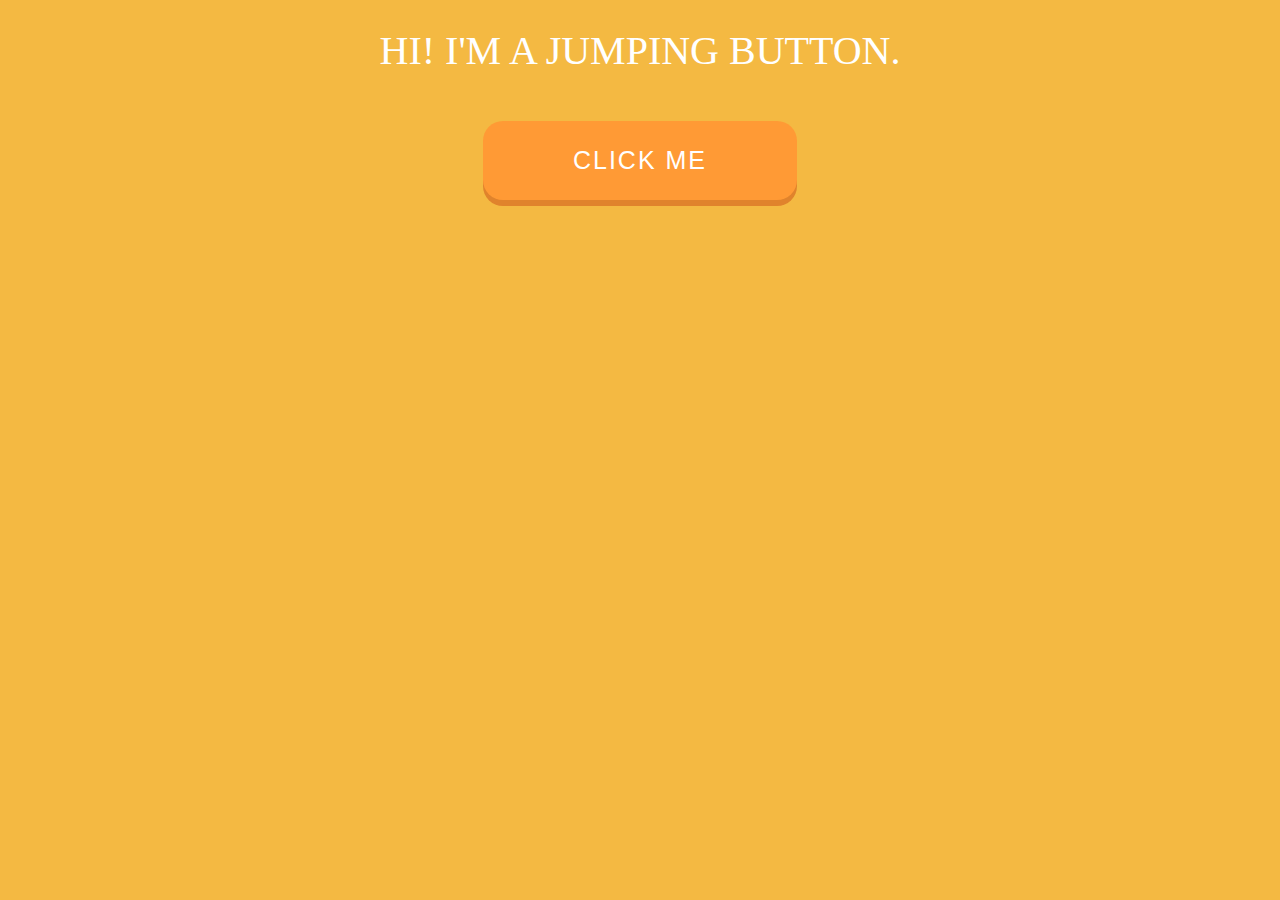
<file: Animated-Button/index.html>
<!DOCTYPE html>
<html lang="en">
<head>
	<meta charset="UTF-8">
	<meta name="viewport" content="width=device-width, user-scalable=no, initial-scale=1.0, maximum-scale=1.0, minimum-scale=1.0">
	<link rel="stylesheet" type="text/css" href="style.css">
	<title>Document</title>
</head>
<body><h1>Hi! I'm a jumping button.</h1>
	<button>CLICK ME</button>	
</body>
</html>
</file>
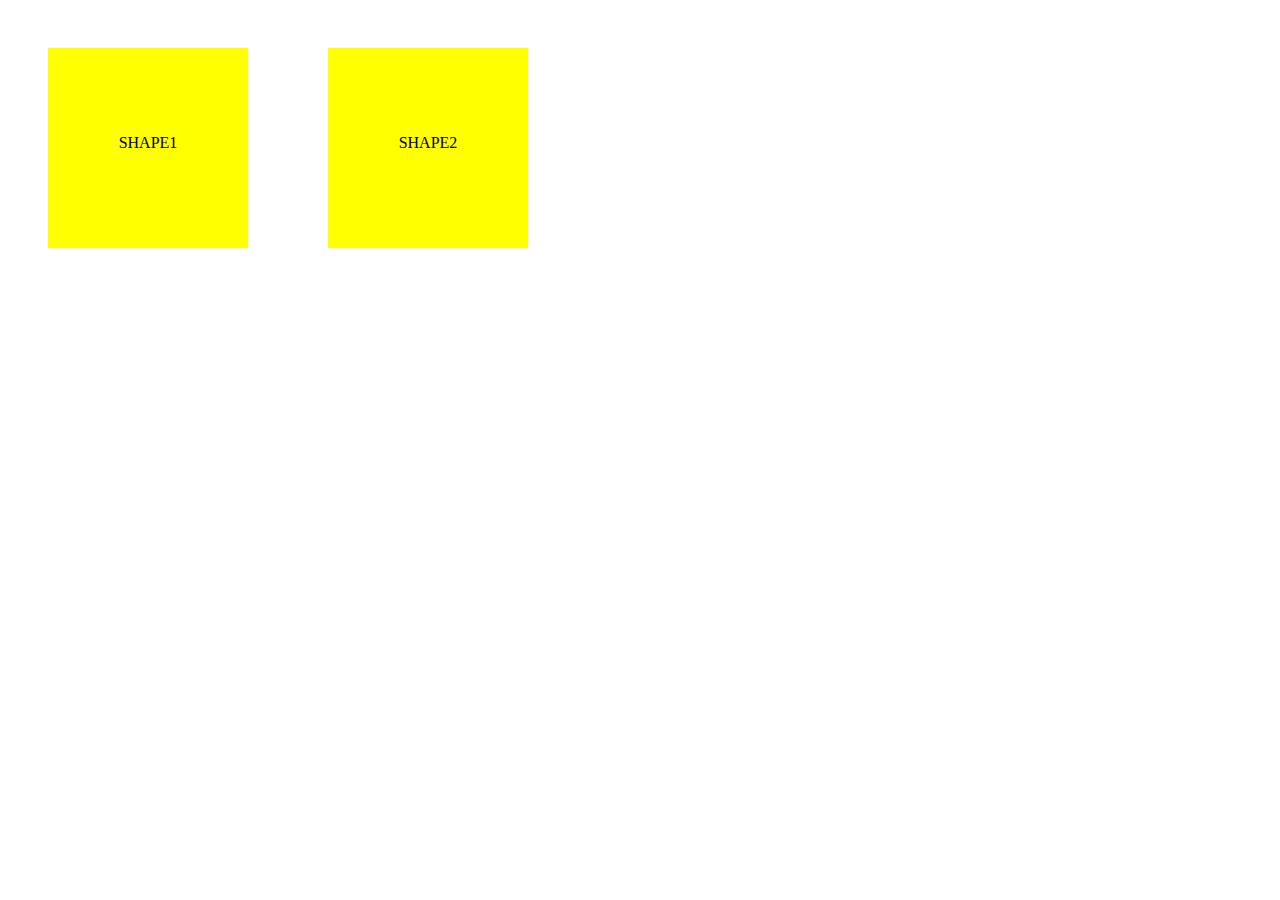
<file: Animated-shape/index.html>
<!DOCTYPE html>
<html lang="en">
<head>
	<meta charset="UTF-8">
	<link rel="stylesheet" href="style.css">
	<title>Animated Shape</title>
</head>
<body><div class="shape shape1 animated1"><p>SHAPE1</p></div>
	<div class="shape shape2 animated2"><p>SHAPE2</p></div>
	
</body>
</html>
</file>
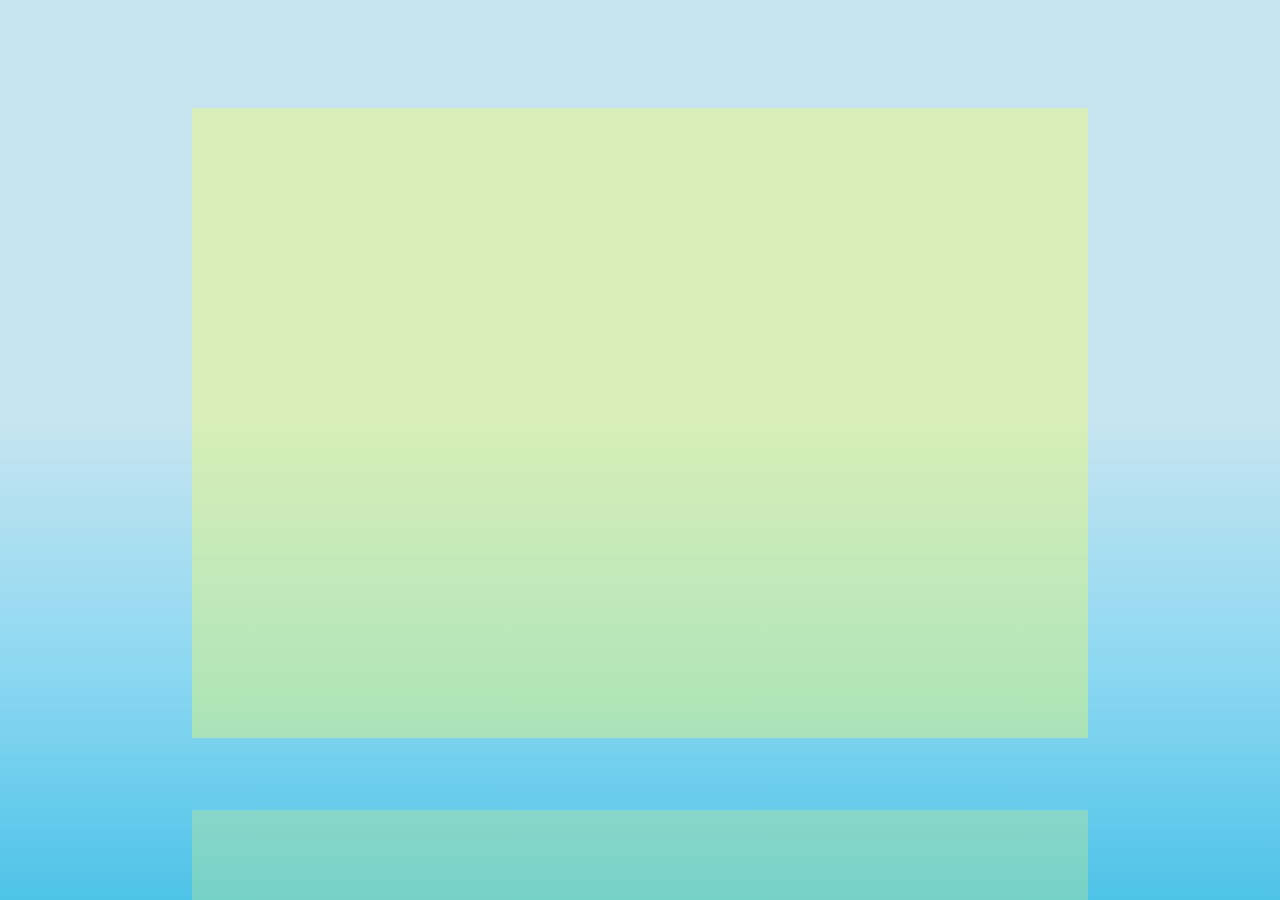
<file: Floating Box1/index.html>
<!DOCTYPE html>
<html lang="en">
<head>
	<meta charset="UTF-8">
	<link rel="stylesheet" type="text/css" href="style.css">
	<title>	Portfolio</title>
</head>
<body>
	<div id="main"></div>
	<div id="main_shadow"></div>
	<div id="droplet"></div>
	
</body>
</html>
</file>
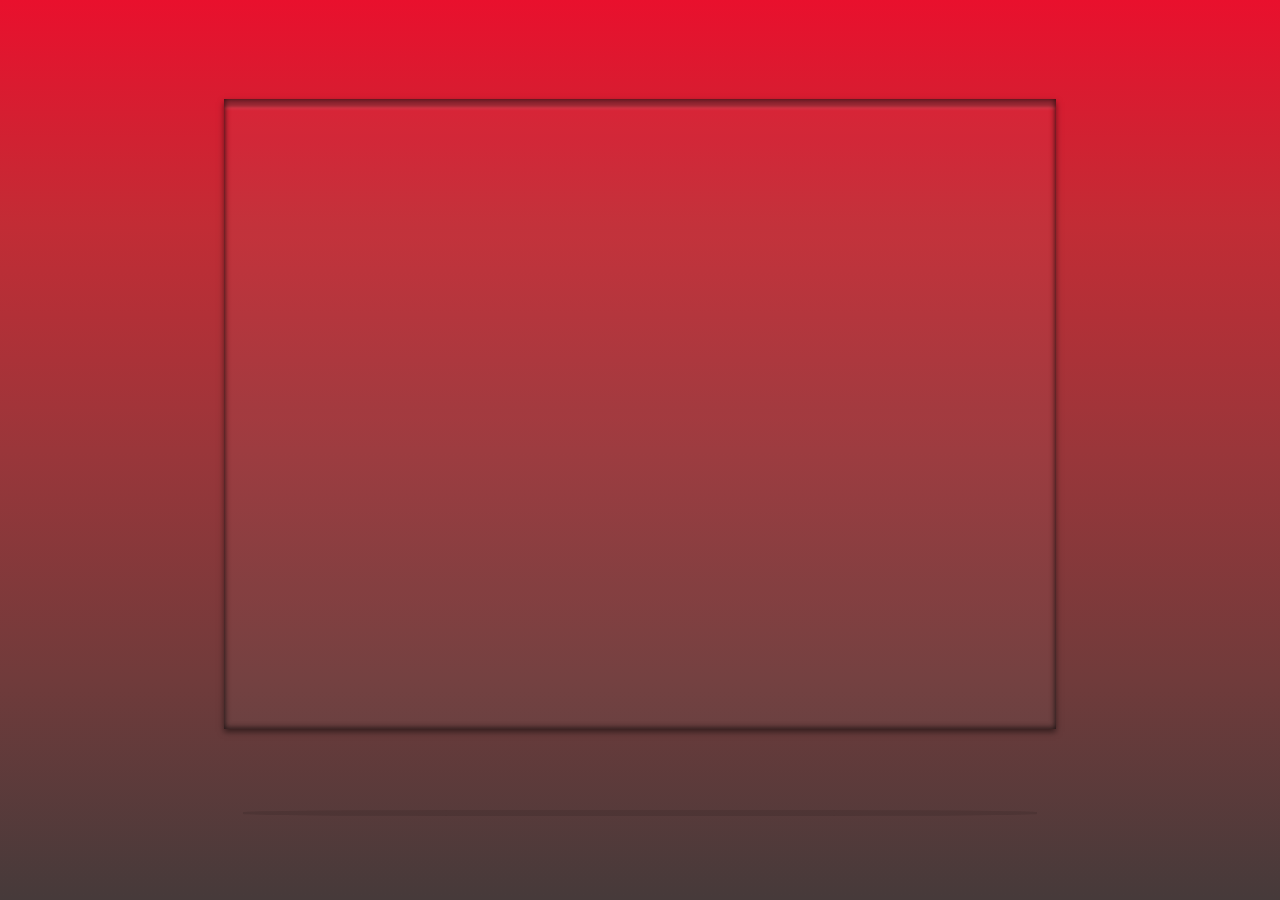
<file: Floating Box2/index.html>
<!DOCTYPE html>
<html lang="en">
<head>
	<meta charset="UTF-8">
	<link rel="stylesheet" href="style.css">
	<title>animation for portfolio</title>
</head>
<body>
	
	 <div class="maindiv show-off">
	 	<div class="box"></div>
	 	<div class="shadow"></div>
	 </div>
</body>
</html>
</file>
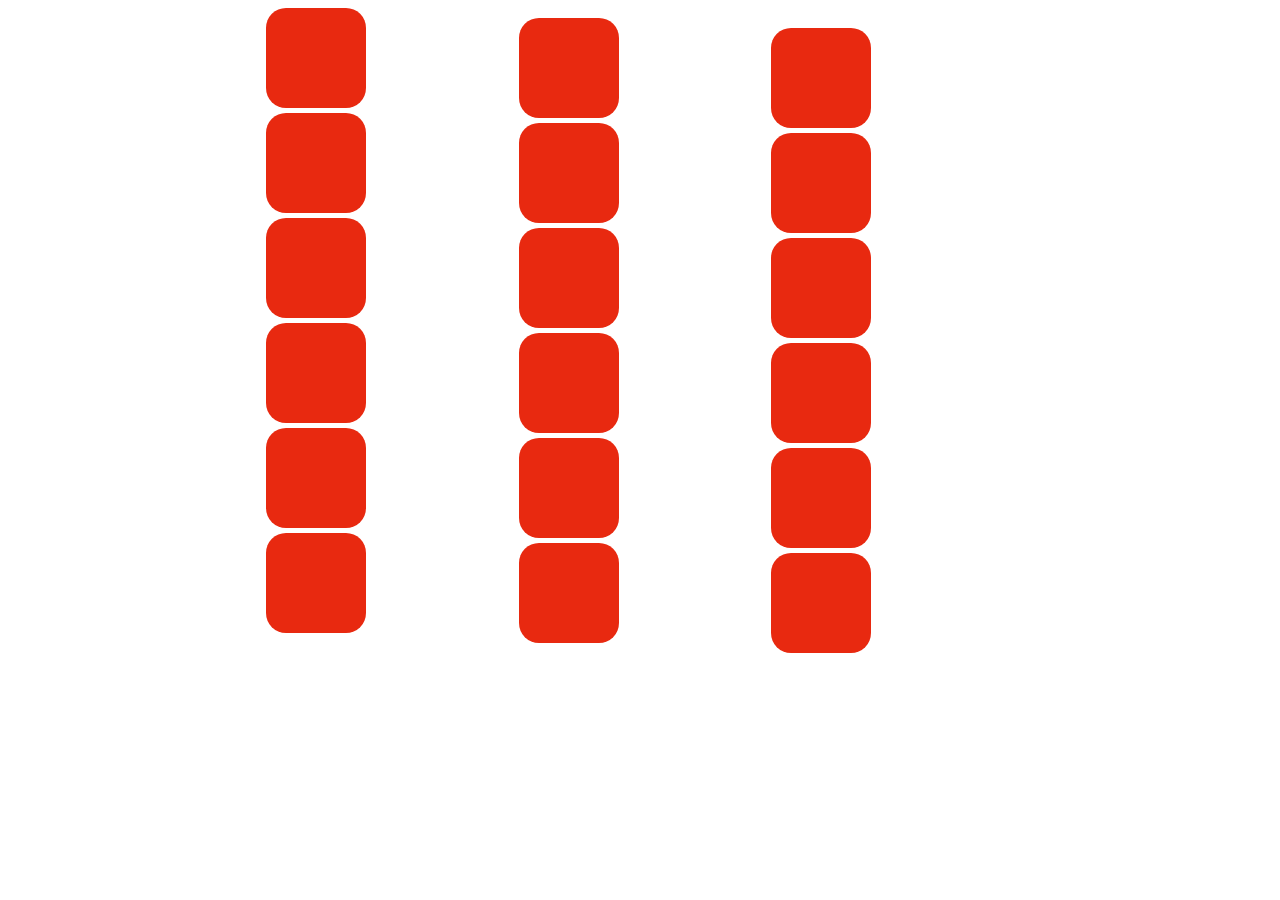
<file: forward reverse alternate/index.html>
<!DOCTYPE html>
<html lang="en">
<head>
	<meta charset="UTF-8">
	<link rel="stylesheet" href="style.css">
	<title>directions of animation</title>
</head>
<body>
	<div id="wrapper">
			<div class="container1">	

					<div class="box forward"></div>
				 	<div class="box reverse"></div>
					<div class="box forward"></div>
				   	<div class="box reverse"></div>
					<div class="box forward"></div>
					<div class="box reverse"></div>
				
		 	</div>

		 <div class="container2">

					<div class="box forward"></div>
				 	<div class="box reverse"></div>
					<div class="box forward"></div>
				   	<div class="box reverse"></div>
					<div class="box forward"></div>
					<div class="box reverse"></div>
			
		 </div>

 		<div class="container3">

				<div class="box forward"></div>
			 	<div class="box reverse"></div>
				<div class="box forward"></div>
			   	<div class="box reverse"></div>
				<div class="box forward"></div>
				<div class="box reverse"></div>
			
 		</div>

	</div>
	
</body>
</html>
</file>
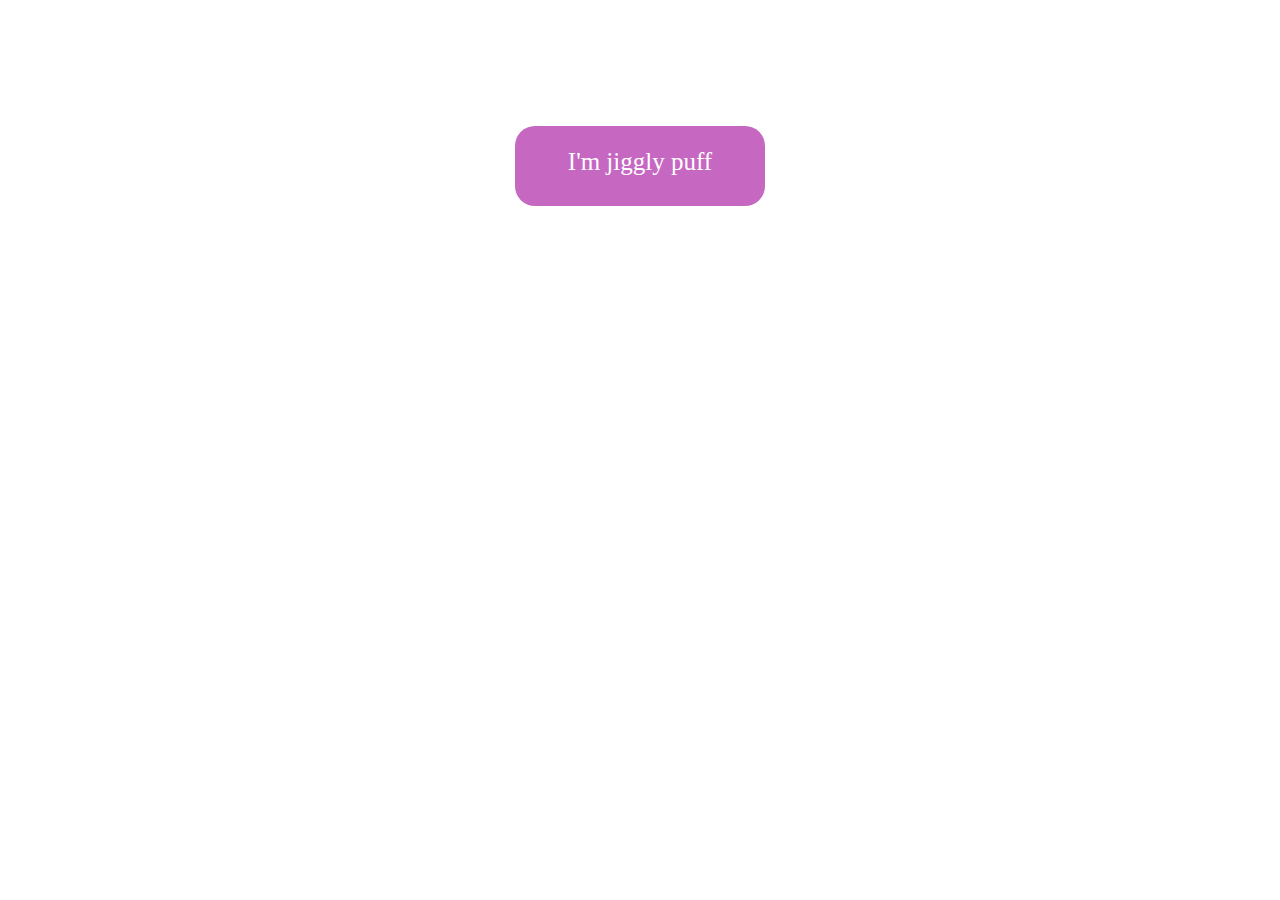
<file: Jiggly Puff/index.html>
<!DOCTYPE html>
<html lang="en">
<head>
	<meta charset="UTF-8">
	<meta name="viewport" content="width=device-width, user-scalable=no, initial-scale=1.0, maximum-scale=1.0, minimum-scale=1.0">
	<link rel="stylesheet" href="style.css">
	<title>Jiggly jelly</title>
</head>
<body>
	<div class="square reverse"><p>I'm jiggly puff</p></div>
	<div class="rect"></div>
</body>
</html>
</file>
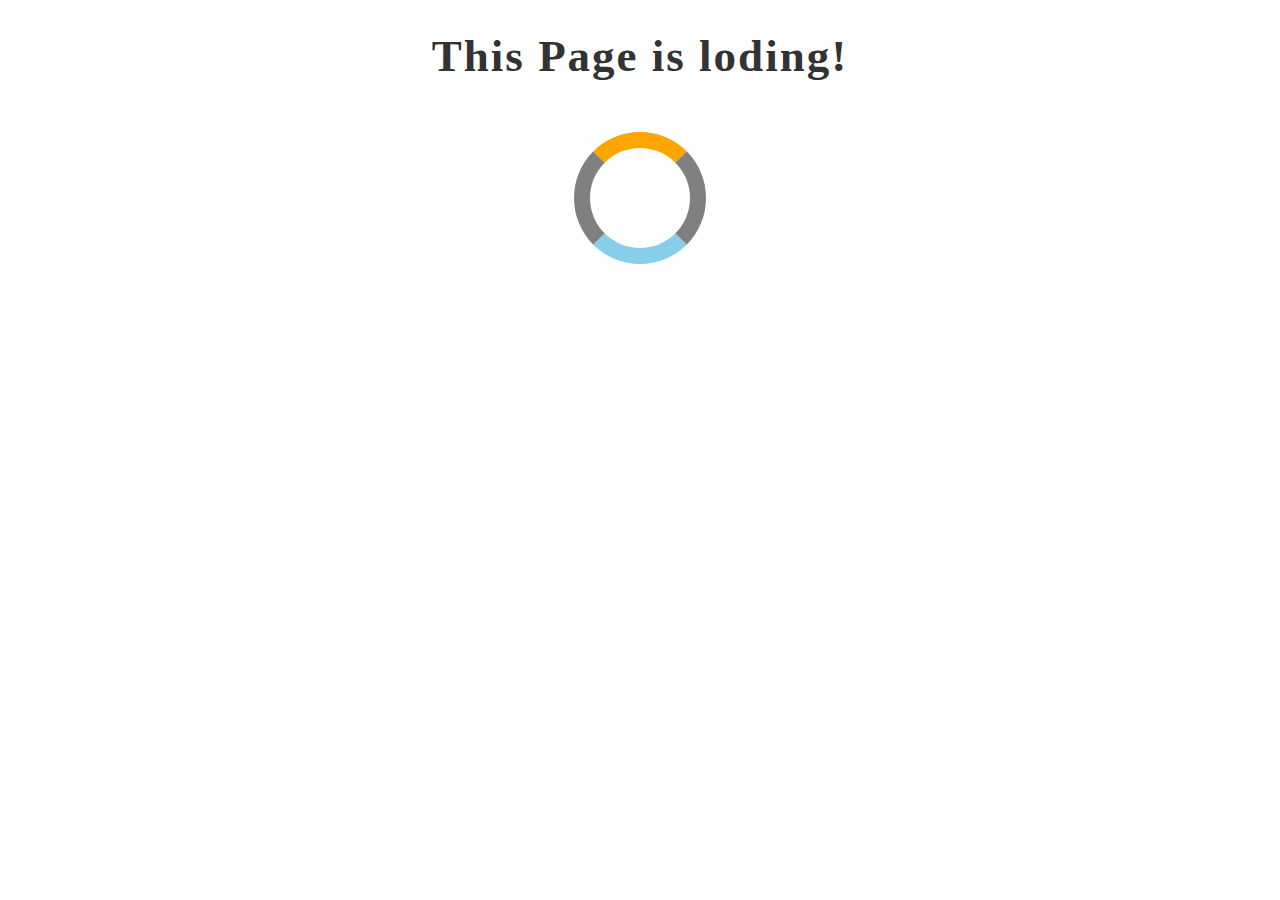
<file: Loding Icon/index.html>
<!DOCTYPE html>
<html lang="en">
<head>
	<meta charset="UTF-8">
	<link rel="stylesheet" href="style.css">
	<title>Loading Icon</title>
</head>
<body>
	<h1>This Page is loding!</h1>
	<div class="icon"></div>
	
</body>
</html>
</file>
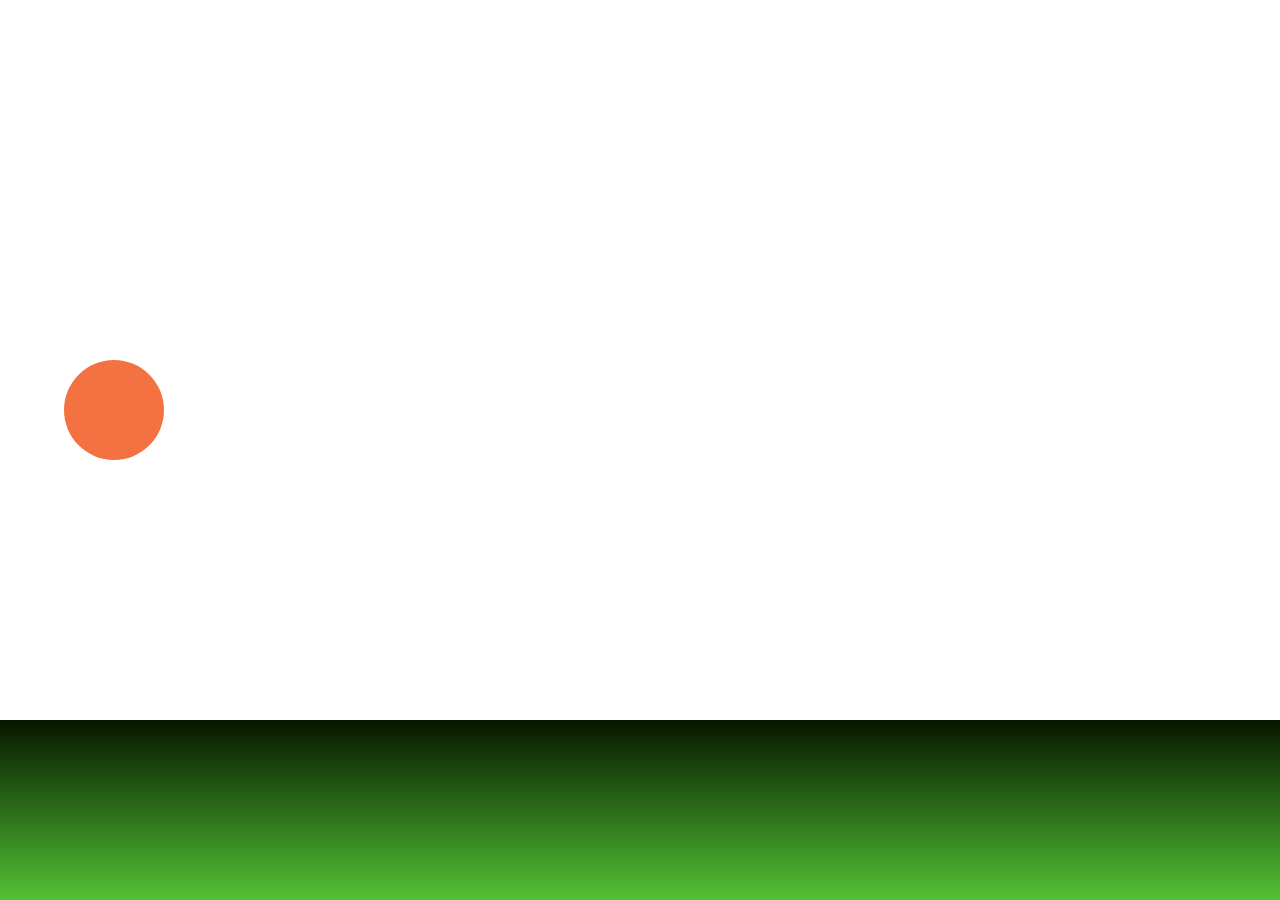
<file: sunrise/index.html>
<!DOCTYPE html>
<html lang="en">
<head>
	<meta charset="UTF-8">
	<meta name="viewport" content="width=device-width, user-scalable=no, initial-scale=1.0, maximum-scale=1.0, minimum-scale=1.0">
	<link rel="stylesheet" href="style.css">
	<title>Sunrise Animation</title>
</head>
<body>
	<div class="sky"></div>
	<div class="sun"></div>
	<div class="moon"></div>
	<div class="ground"></div>
	
</body>
</html>
</file>
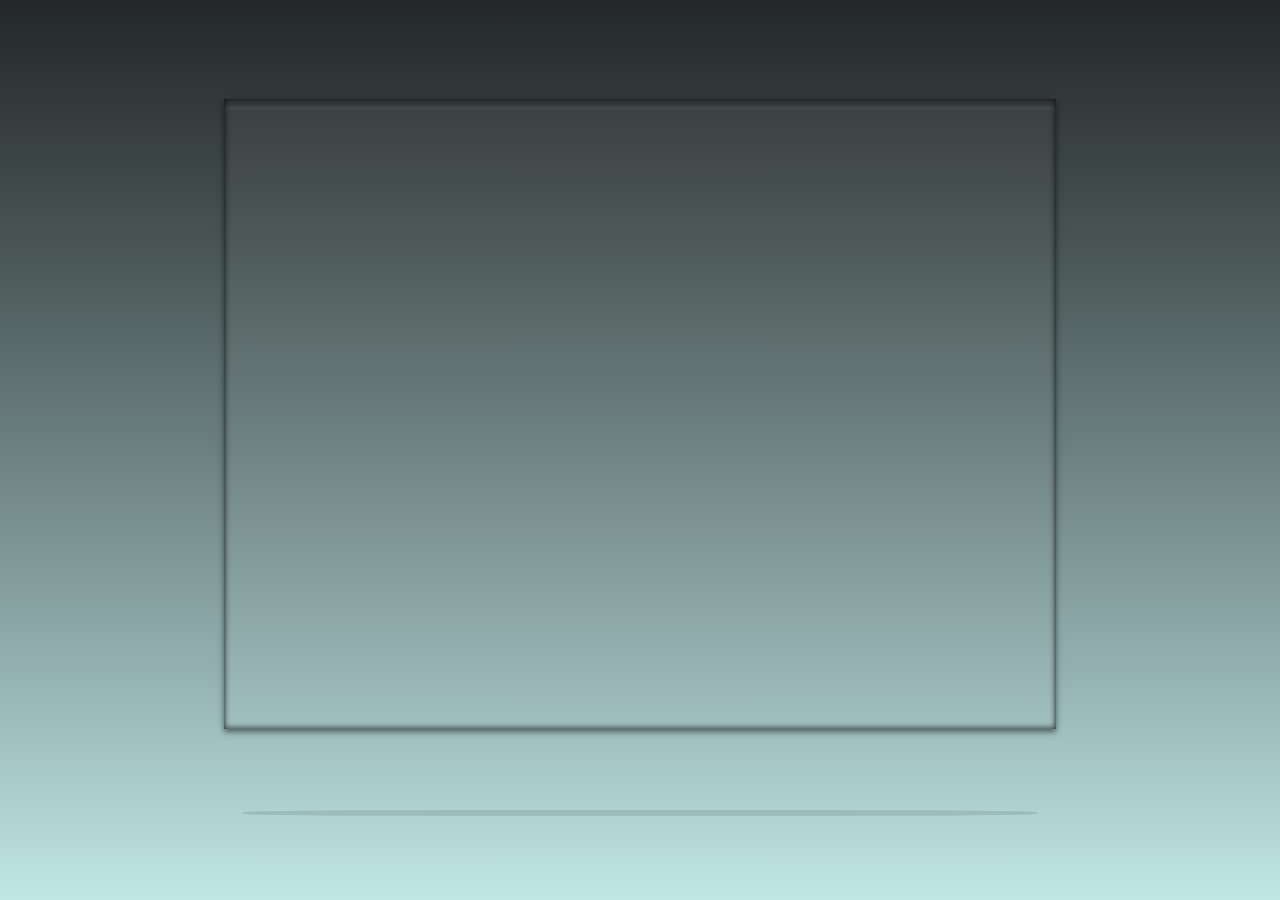
<file: 16th/animation1/index.html>
<!DOCTYPE html>
<html lang="en">
<head>
	<meta charset="UTF-8">
	<link rel="stylesheet" href="style.css">
	<title>animation for portfolio</title>
</head>
<body>
	
	 <div class="maindiv">
	 	<div class="drop"></div>
	 	<div class="shadow"></div>
	 </div>
</body>
</html>
</file>
<file: Animated-Button/style.css>
body{
	text-align: center;
	background-color: #f4b942;
	font-weight: 300;
}
button{
	outline: none;
	cursor: pointer;
	background-color: #ff9a35;
	text-align: center;
	padding: 25px 90px;
	color: white;
	box-shadow: 0 6px #e0832c;
	border: none;
	border-radius: 20px;
	position: relative;
	letter-spacing: 2px;
	font-family: sans-serif;
	font-size: 25px;
}
button:hover{
	box-shadow: 0 4px #e0832c;
	top: 4px;
	
}

button:active{
	box-shadow: 0 0 #e0832c;
	}
h1{
	font-size: 40px;
	text-transform: uppercase;
	color: #fff;
	padding-bottom: 20px;
	font-weight: 300;
}
</file>
<file: Animated-shape/style.css>
.shape{
	background-color: yellow;
	color: black;
	width: 200px;
	height: 200px;
	margin: 40px;
	float: left;
	text-align: center;
	box-sizing: border-box;

}
p{
	padding-top: 35%;

}
.shape1:hover{
	background-color: #f48642;
	border-radius: 50%;
	transform: translateY(300px);
	transform-origin: top-left;
}

.shape2:hover{
	background-color: #a3d8e2;
	border-radius: 50%;
	transform: translateX(300px);
	
}
.animated1{
	transition: background-color  2s  0.2s ease-out,  border-radius 2s  0.5s ease-out, transform  5s  0.7s linear;
	

}
.animated2{
	transition: background-color  2s  0.2s ease-out,  border-radius 2s  0.5s ease-out, transform  5s  0.7s linear;
	

}
</file>
<file: Floating Box1/style.css>
*{
	padding: 0;	
	margin: 0;	
}
body{
	background: -webkit-linear-gradient(top, rgba(183,222,237,0.8) 0%, rgba(183,222,237,0.8) 47%, rgba(113,206,239,0.8) 74%, rgba(33,180,226,0.8) 100%);
	background-size: cover;
	background-repeat: no-repeat;
	background-position: center;
	background-attachment: fixed;
	overflow: hidden;
}
#main{
	width: 70vw;
	height: 70vh;
	background-color: rgba(242, 252, 100,0.4);
	margin: 0 auto;
	position: absolute;
   	top: 12vh;
    left: 50vw;
    overflow: hidden;
   margin-left: -35vw;
   animation: floating 3.5s ease infinite;
}

@-webkit-keyframes floating{
	50%{
		top: 9vh;
	}
	100%{
		top: 12vh;
	}
}
@keyframes floating{
	50%{
		top: 9vh;
	}
	100%{
		top: 12vh;
	}
}
#main_shadow{
	position: relative;
	height: 10vh;
	width: 70vw;
	background-color:rgba(242, 252, 100,0.25);
	margin: 0px 0px 0px;
	top: 90vh;
	left: 50vw;
	margin-left: -35vw;
	overflow-y: hidden;
	 animation: shadowEffect 3.5s ease infinite;

}

@-webkit-keyframes shadowEffect{
	50%{
		top: 93vh;
		opacity: 0.18;
		
	}
	
	100% {
		top: 90vh;
		
	}
}
@keyframes shadowEffect{
	50%{
		top: 93vh;
	   opacity: 0.18;
		}
	
	100% {
		top: 90vh;
		
		}
}
</file>
<file: Floating Box2/style.css>
body{
    background: #666;
    padding: 0;
    margin: 0;
    overflow: hidden;
}
.box{
	position: absolute;
	width: 65vw;
	height: 70vh;
	margin: 0 auto;
   	top: 11vh;
    left: 50vw;
    overflow: hidden;
  	margin-left: -32.5vw;
	 animation: floating 3.5s ease infinite;

 	 
	z-index: 100000;
    display: block;
    background: rgba(255,255,255,.03);
	 box-shadow: inset 0 0px 6px rgba(0,0,0,.5), inset 0 -1px 6px rgba(0,0,0,.4),  inset 0 8px 3px rgba(0,0,0,.3), inset 0 10px 3px rgba(255,255,255,.1), 0 3px 6px rgba(0,0,0,.5);
}
.maindiv{
	/*background-image: url('https://images.unsplash.com/photo-1503891617560-5b8c2e28cbf6?ixlib=rb-0.3.5&ixid=eyJhcHBfaWQiOjEyMDd9&s=874d74eb12ea7481f4238ac8d8411cdc&auto=format&fit=crop&w=334&q=80');*/
	background-position: center;
	background-repeat: no-repeat;
	background-image: linear-gradient(to top, #463a3a, #713b3b, #9a363a, #c22c35, #e9102d);
    background-size: cover;
    position: absolute;
    top: 0;
    left: 0;
    right: 0
    bottom:0;
    width: 100%;
    height: 100%;
    z-index: 10;
    
}


@-webkit-keyframes floating{
	50%{
		top: 9vh;
	}
	100%{
		top: 11vh;
	}
}
@keyframes floating{
	50%{
		top: 9vh;
	}
	100%{
		top: 11vh;
	}
}




.shadow{
	position: relative;
	height: 0.7vh;
	width: 62vw;
	background: rgba(11,11,11,.11);
	margin: 0px 0px 0px;
	top: 90vh;
	left: 50vw;
	margin-left: -31vw;
	overflow-y: hidden;
	border-radius: 33%;
	animation: shadowEffect 3.5s ease infinite;

}

@-webkit-keyframes shadowEffect{
	50%{
		top: 93vh;
		opacity: 0.13;
		
	}
	
	100% {
		top: 90vh;
		
	}
}
@keyframes shadowEffect{
	50%{
		top: 93vh;
	   opacity: 0.18;
		}
	
	100% {
		top: 90vh;
		
		}
}
</file>
<file: Jiggly Puff/style.css>
.square{
	width: 250px;
	height: 80px;
	background-color: #c667c2;
	animation-name: jiggle;
	border-radius: 20px;
	animation-duration: 2.4s;
	animation-iteration-count: infinite;
	animation-timing-function: linear;
	margin: 10% auto;
	text-align: center;
	font-weight: 400;
	font-size: 25px;
	color: #fff;
	box-sizing: border-box;
	

}
.square p{
	padding-top: 22px !important;
}



@keyframes jiggle{
	48%, 62% {
		-webkit-transform: scale(1.0, 1.0);
		        transform: scale(1.0, 1.0);

	}
	50% {
		-webkit-transform: scale(1.1, 0.9);
		        transform: scale(1.1, 0.9);
	}
	56% {
		-webkit-transform: scale(0.8, 1.2) translate(0, -5px);
		        transform: scale(0.8, 1.2) translate(0, -5px);
	}
	59% {
		-webkit-transform: scale(1.0, 1.0) translate(0, -3px);
		        transform: scale(1.0, 1.0) translate(0, -3px);
	}
	
}
</file>
<file: Loding Icon/style.css>
h1{
	font-size: 45px;
	text-align: center;
	letter-spacing: 2px;
	color: #333;
	margin-bottom: 50px;
}
.icon{

	width: 100px;
	height: 100px;
	border: 16px solid grey;
	margin: auto;
	border-top-color: orange;
	border-bottom-color: skyblue;
	border-radius: 50%;
	animation: spining 3s linear infinite;
}
@keyframes spining{
	0%{
		transform: rotate(0deg);
	}
	100%{
		transform: rotate(360deg);
	}
}
</file>
<file: sunrise/style.css>
body{
	padding: 0;
	margin: 0;
}
.sky{
	width: 100vw;
	height: 80vh;
	position: relative;
	animation-name: skycolorchange;
	animation-duration: 11s;
	animation-delay: 0s;
	animation-iteration-count: 1;
	animation-timing-function: ease-in;
	animation-fill-mode: forwards;
	}
.sun{
	width: 100px;
	height: 100px;
	border-radius: 50%;
	position: fixed;
	left: 5%;
	top:40%;
	box-sizing: border-box;
	animation-name: sunmotion;
	animation-duration: 12s;
	animation-delay: 0s;
	animation-iteration-count: 1;
	animation-timing-function: ease-in;
	background-color: rgb(244, 113, 66);
	animation-fill-mode: forwards;
}

.ground{
	width: 100vw;
	height: 20vh;
	position: relative;
	top: 80%;
	background: #52c234;  /* fallback for old browsers */
	background: -webkit-linear-gradient(to bottom, #061700, #52c234);  /* Chrome 10-25, Safari 5.1-6 */
	background: linear-gradient(to bottom, #061700, #52c234); /* W3C, IE 10+/ Edge, Firefox 16+, Chrome 26+, Opera 12+, Safari 7+ */

}

@keyframes skycolorchange{
	0%{
		background-color: #d0ede5;

	}
	50%{
		background: #fcfade;
	}
	70%{
		background-color: #edf4f4;
	}
	75%{
		background-color: #edf4f4;
	}

	80%{
		background-color: #efcd6a;
	}
	90%{
		background-color: #efcd7c;
	}
	
	100%{
		background-image: linear-gradient(to right bottom, #1c55be, #0f4794, #14396b, #192943, #181a1e);
	}
	
}
@keyframes sunmotion{
	0%{	
		transform: translate(-200px, 250px);
	}
	15%{
		transform: translate(200px, -50px) scale(1.2);
		background-color: rgb(247, 170, 89);
	}
	25%{
		transform: translate(400px, -100px) scale(1.2);
		background-color: rgb(247, 170, 89);
	}
	40%{
		transform: translate(600px, -170px) scale(1.28);
		background-color: rgb(252, 212, 53);

	}
	50%{
		transform: translate(700px, -200px) scale(1.25);
		background-color: rgb(252, 212, 53);
	}
	55%{
		transform: translate(800px, -180px) scale(1.2);
		background-color: rgb(252, 212, 53);
	}
	60%{

		transform: translate(850px, -140px) scale(1.2);
		background-color: rgb(255, 173, 66);
	}
	65%{

		transform: translate(900px, -100px) scale(1.2);
		background-color: rgb(255, 173, 66);
	}
	70%{

		transform: translate(950px, -70px) scale(1.15);
		background-color: rgb(255, 173, 66);
	}
	75%{

		transform: translate(1350px, 350px);
		background-color:#ed7b2a;
	}
	
	80%{
		transform: translate(400px, 350px) scale(0.8);
		background-color:#fff;
	}
	85%{
		transform: translate(400px, -10px) scale(0.8);
		background-color:#fff;
	}
	88%{
		transform: translate(400px, -70px) scale(0.9);
		background-color:#fff;
	}

	92%{

		transform: translate(400px, -100px) scale(0.9);
		background-color:#fff;
	}
	95%{
transform: translate(400px, -150px) scale(0.9);
		background-color:#fff;

	}
	100%{
		transform: translate(400px, -250px) scale(1.0);
		background-color:#fff;
	}		
	
}
</file>
<file: 16th/animation1/style.css>
body{
    background: #666;
    padding: 0;
    margin: 0;
    overflow: hidden;
}
.drop{
	position: absolute;
	width: 65vw;
	height: 70vh;
	margin: 0 auto;
   	top: 11vh;
    left: 50vw;
    overflow: hidden;
  	margin-left: -32.5vw;
	 animation: floating 3.5s ease infinite;
	z-index: 100000;
    display: block;
    background: rgba(255,255,255,.03);
	 box-shadow: inset 0 0px 6px rgba(0,0,0,.5), inset 0 -1px 6px rgba(0,0,0,.4),  inset 0 8px 3px rgba(0,0,0,.3), inset 0 10px 3px rgba(255,255,255,.1), 0 3px 6px rgba(0,0,0,.5);
}
.maindiv{
	/*background-image: url('https://i.ytimg.com/vi/t0kGRcd-IFY/maxresdefault.jpg');*/
	background-position: center;
	background-repeat: no-repeat;
	background-image: linear-gradient(to bottom, #232727, #465151, #6c8080, #95b2b2, #c0e7e6);
    background-size: cover;
    position: absolute;
    top: 0;
    left: 0;
    right: 0
    bottom:0;
    width: 100%;
    height: 100%;
    z-index: 10;
}
@-webkit-keyframes floating{
	50%{
		top: 9vh;
	}
	100%{
		top: 11vh;
	}
}
@keyframes floating{
	50%{
		top: 9vh;
	}
	100%{
		top: 11vh;
	}
}
.shadow{
	position: relative;
	height: 0.7vh;
	width: 62vw;
	background: rgba(11,11,11,.11);
	margin: 0px 0px 0px;
	top: 90vh;
	left: 50vw;
	margin-left: -31vw;
	overflow-y: hidden;
	border-radius: 33%;
	animation: shadowEffect 3.5s ease infinite;

}

@-webkit-keyframes shadowEffect{
	50%{
		top: 93vh;
		opacity: 0.13;
		
	}
	
	100% {
		top: 90vh;
		
	}
}
@keyframes shadowEffect{
	50%{
		top: 93vh;
	   opacity: 0.18;
		}
	
	100% {
		top: 90vh;
		
		}
}
</file>
<file: forward reverse alternate/style.css>
.box{
	width: 100px;
	height: 100px;
	margin: 5px;
	text-align: center;
	padding-top: 20px;
	box-sizing: border-box;
	background-color: #e82910;
	animation-name: animated;
	border-radius: 20px;
	animation-duration: 5s;
	animation-iteration-count: infinite;
	animation-timing-function: linear;
	float: bottom;
}

.container1{
	position: relative;
	margin: 0 20%;
}
.container2{
	position: relative;
	margin: -620px 40%;
	
}
.container3{
	position: relative;
	margin: -620px 60%;
	
}

.forward{
	transition: transform 4s 0.3s  linear;
	animation-direction: forward;
	animation-fill-mode: forwards;
}
.reverse{
	transition: all 5s 0.3s  linear;
	animation-direction: reverse;
	animation-fill-mode: backwards;
}
.alternate{
	transition: transform 5s 0.3s  linear;
	animation-direction: forward;
}
.box:hover{
	animation-play-state: paused;
}
@keyframes animated{
	20%   {transform: translateX(-100px);}
	40%   {transform: translateX(200px);}
    50%  {transform: translateX(300px);background: #000;}
    60%  {transform: translateX(300px);}
    70%  {transform: translateX(200px);}
     80%  {transform: translateX(200px);}
     100%  {transform: translateX(-100px);}
}
</file>
